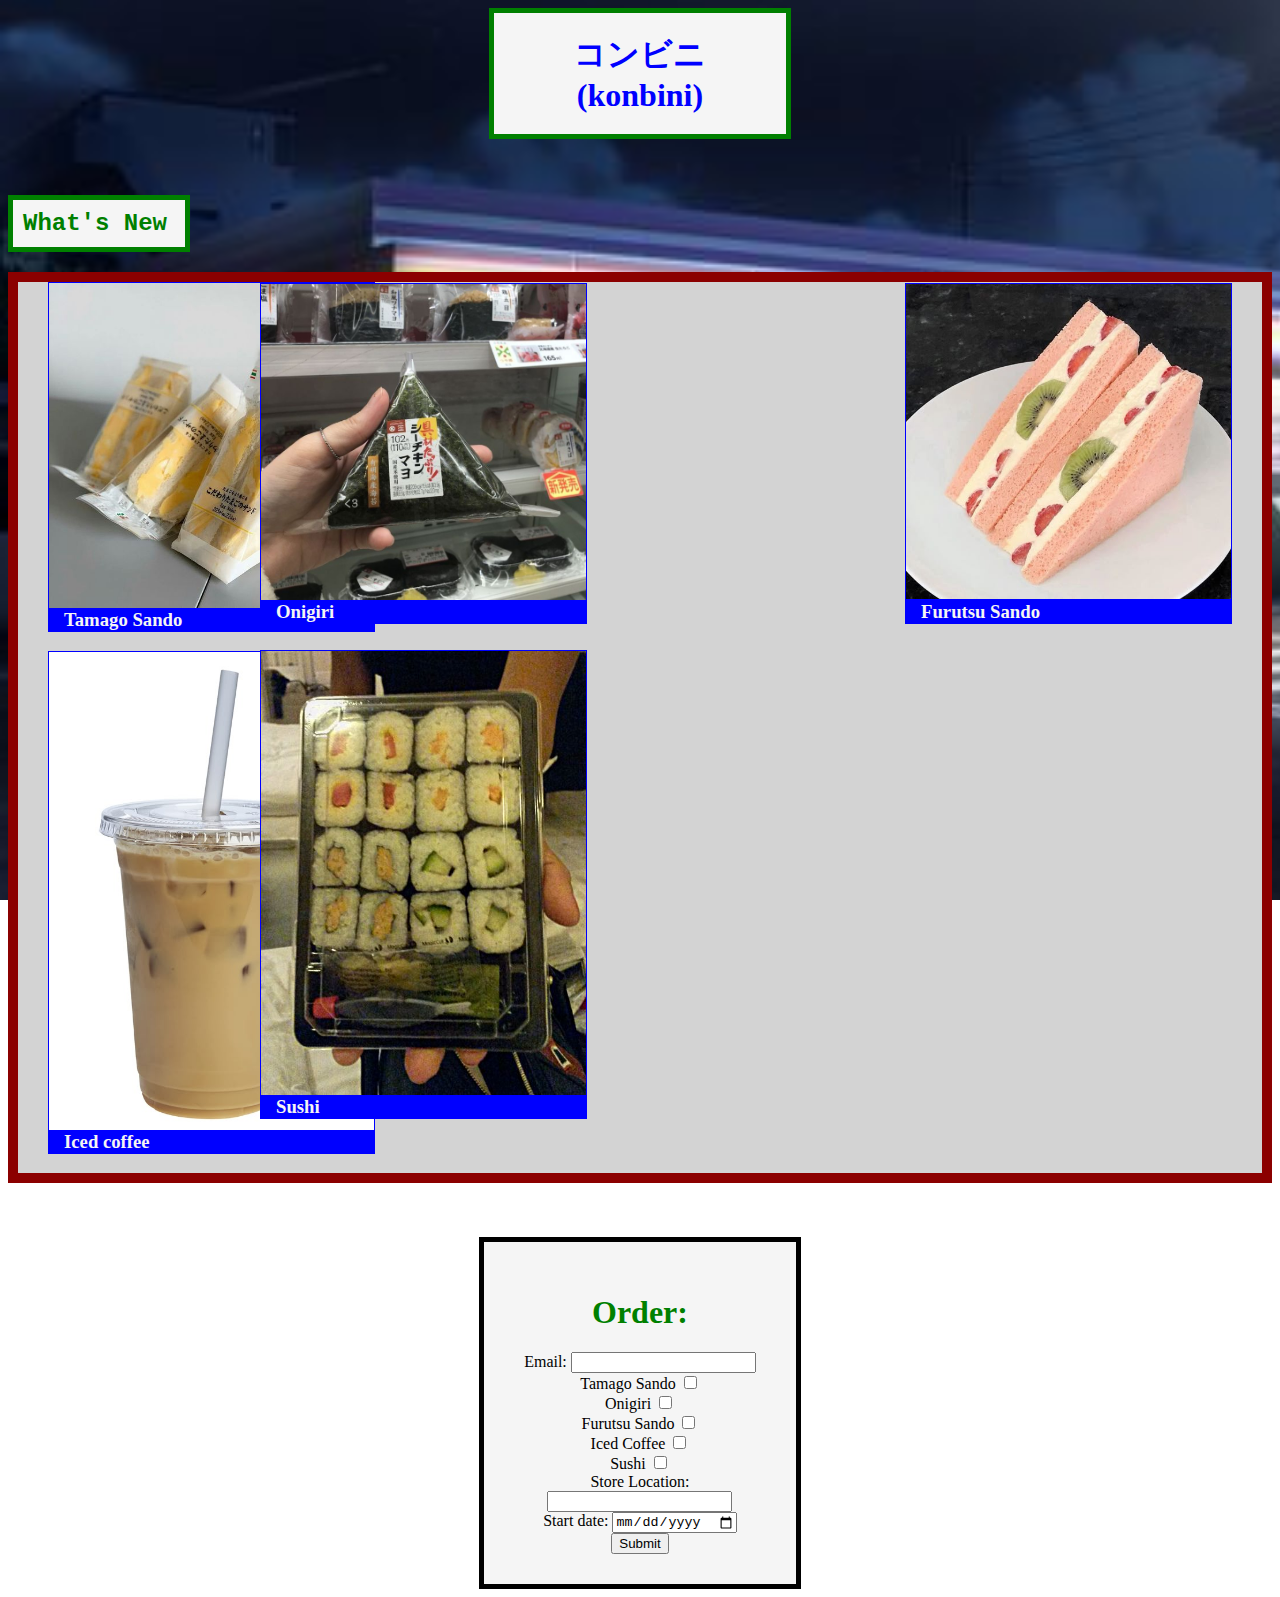
<file: index.html>
<!DOCTYPE html>
<html>
<head>
	<meta charset="utf-8">
	<meta name="viewport" content="width=device-width, initial-scale=1">
	<title>Konbini</title>
		<link rel="stylesheet" href="project.css">
</head>

<body>
	
		<h1 class="title"><span style="color: blue;">コンビニ<br>(konbini)</span></h1>
		<br><br>
		<h2 class="WN">What's New</h2>

		<div class="メニュー">
			<input type="image" src="tamagosando.jpg" class="TG">
			<h3 class="アイテム">Tamago Sando</h3><p></p>

			<input type="image" src="furutsusando.jpg" class="FT">
			<h3 class="item2">Furutsu Sando</h3><

			<input type="image" src="onigiri.jpg" class="Oni">
			<h3 class="item3">Onigiri</h3>

			<input type="image" src="aisukohi.jpg" class="coffee">
			<h3 class="item4">Iced coffee</h3>

			<input type="image" src="sushi.jpg" class="SS">
			<h3 class="item5">Sushi</h3>
		</div>
<br>
<br>
<br>
		<div class="container">
			<h1><span style="color: green;">Order:</h1>
			<form action="project1.html" method="get" name="myForm">

				  <label for="name">Email:</label>
				  <input type="text" id="name" name="name"><br> 

				 

				  <label for="menyu1">Tamago Sando</label>
				  <input type="checkbox" id="menyu1" name="menyu1" value="menyu1"><br>

  					<label for="vehicle1"> Onigiri</label>
  					<input type="checkbox" id="vehicle1" name="vehicle1" value="Bike"><br>

  					<label for="vehicle2">Furutsu Sando </label>
  					<input type="checkbox" id="vehicle2" name="vehicle2" value="Car"><br>


  					<label for="vehicle3">Iced Coffee</label>
  					 					<input type="checkbox" id="vehicle3" name="vehicle3" value="Boat"><br>

  					<label for="menyu2">Sushi</label>
  					<input type="checkbox" id="menyu2" name="menyu2" value="menyu2"><br>

  					<label for="Loc">Store Location:</label>
				  <input type="text" id="Loc" name="Loc"><br> 

				<label for="start">Start date:</label>
				<input type="date" id="start" name="start" value="start">
				 <input type="submit" value="Submit">
			</form>
		</div>


</body>
</html>
</file>
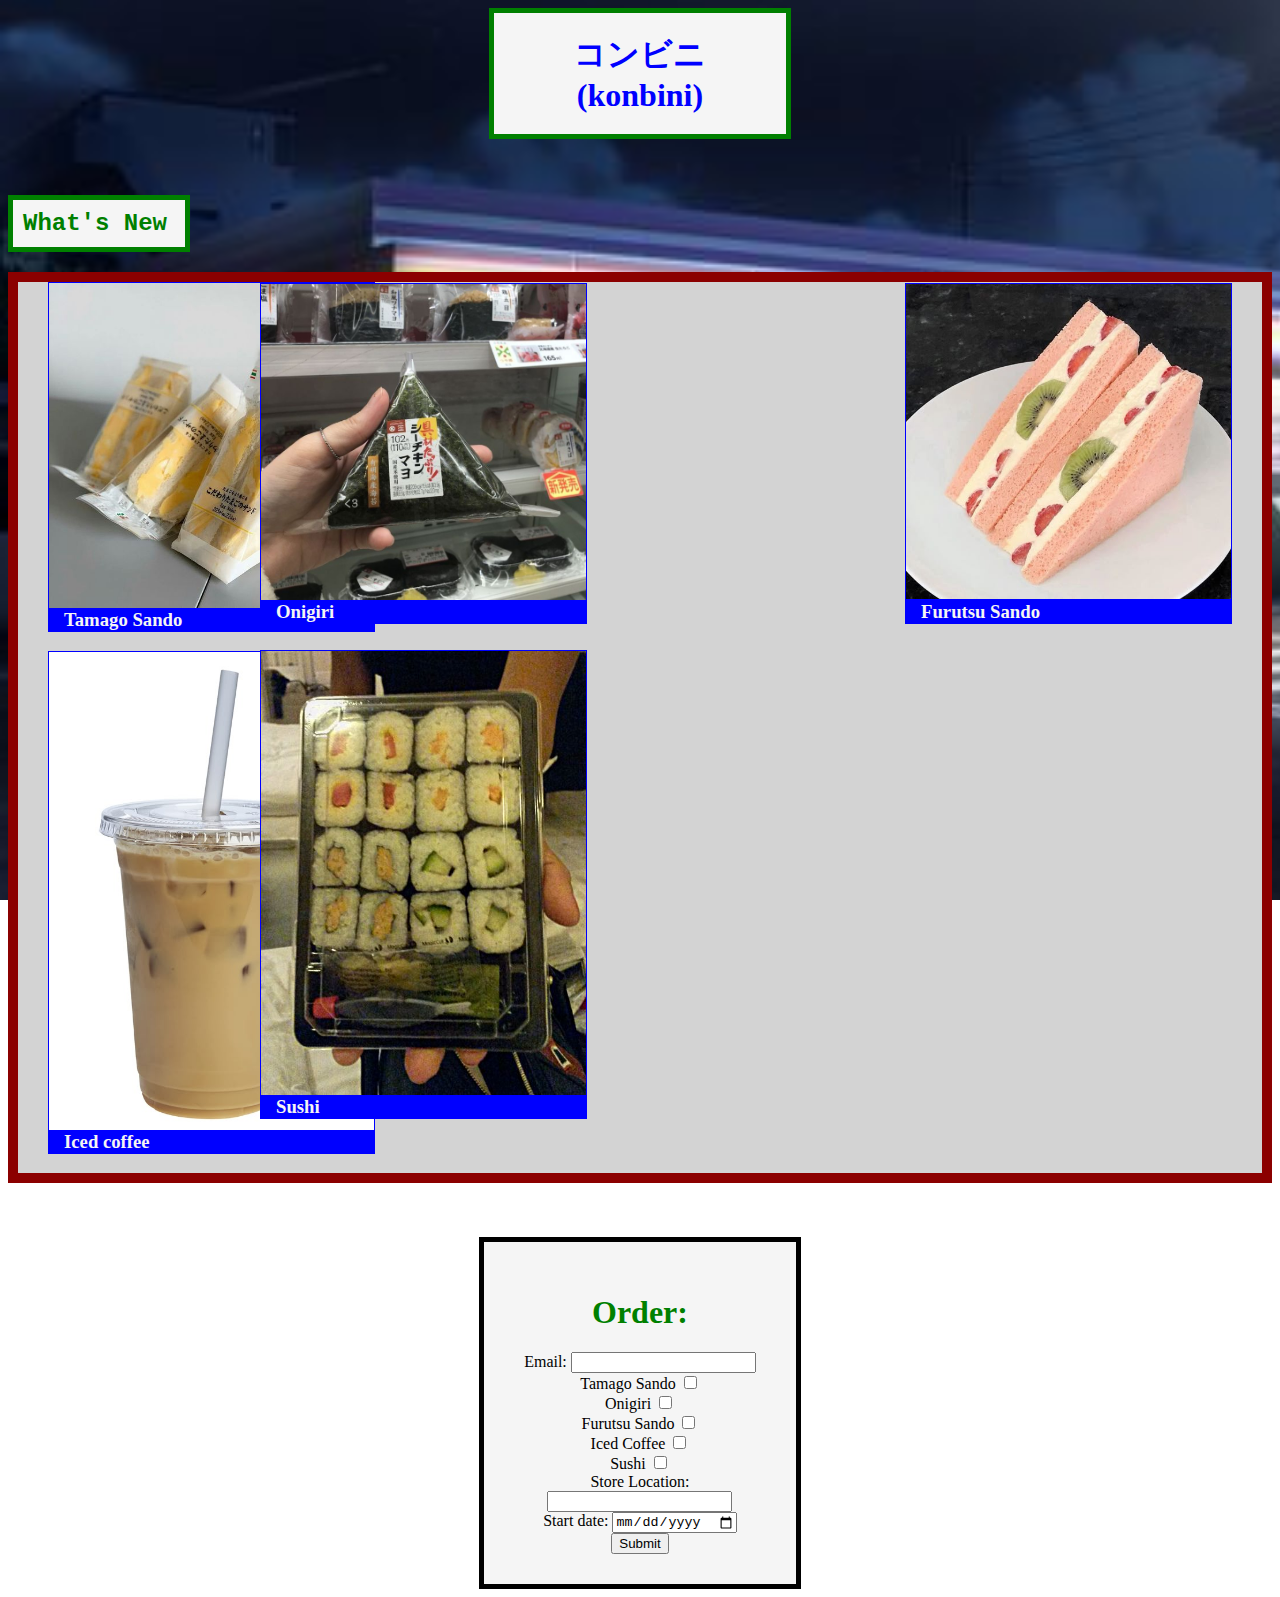
<file: project.html>
<!DOCTYPE html>
<html>
<head>
	<meta charset="utf-8">
	<meta name="viewport" content="width=device-width, initial-scale=1">
	<title>Konbini</title>
		<link rel="stylesheet" href="project.css">
</head>

<body>
	
		<h1 class="title"><span style="color: blue;">コンビニ<br>(konbini)</span></h1>
		<br><br>
		<h2 class="WN">What's New</h2>

		<div class="メニュー">
			<input type="image" src="tamagosando.jpg" class="TG">
			<h3 class="アイテム">Tamago Sando</h3><p></p>

			<input type="image" src="furutsusando.jpg" class="FT">
			<h3 class="item2">Furutsu Sando</h3><

			<input type="image" src="onigiri.jpg" class="Oni">
			<h3 class="item3">Onigiri</h3>

			<input type="image" src="aisukohi.jpg" class="coffee">
			<h3 class="item4">Iced coffee</h3>

			<input type="image" src="sushi.jpg" class="SS">
			<h3 class="item5">Sushi</h3>
		</div>
<br>
<br>
<br>
		<div class="container">
			<h1><span style="color: green;">Order:</h1>
			<form action="project1.html" method="get" name="myForm">

				  <label for="name">Email:</label>
				  <input type="text" id="name" name="name"><br> 

				 

				  <label for="menyu1">Tamago Sando</label>
				  <input type="checkbox" id="menyu1" name="menyu1" value="menyu1"><br>

  					<label for="vehicle1"> Onigiri</label>
  					<input type="checkbox" id="vehicle1" name="vehicle1" value="Bike"><br>

  					<label for="vehicle2">Furutsu Sando </label>
  					<input type="checkbox" id="vehicle2" name="vehicle2" value="Car"><br>


  					<label for="vehicle3">Iced Coffee</label>
  					 					<input type="checkbox" id="vehicle3" name="vehicle3" value="Boat"><br>

  					<label for="menyu2">Sushi</label>
  					<input type="checkbox" id="menyu2" name="menyu2" value="menyu2"><br>

  					<label for="Loc">Store Location:</label>
				  <input type="text" id="Loc" name="Loc"><br> 

				<label for="start">Start date:</label>
				<input type="date" id="start" name="start" value="start">
				 <input type="submit" value="Submit">
			</form>
		</div>


</body>
</html>
</file>
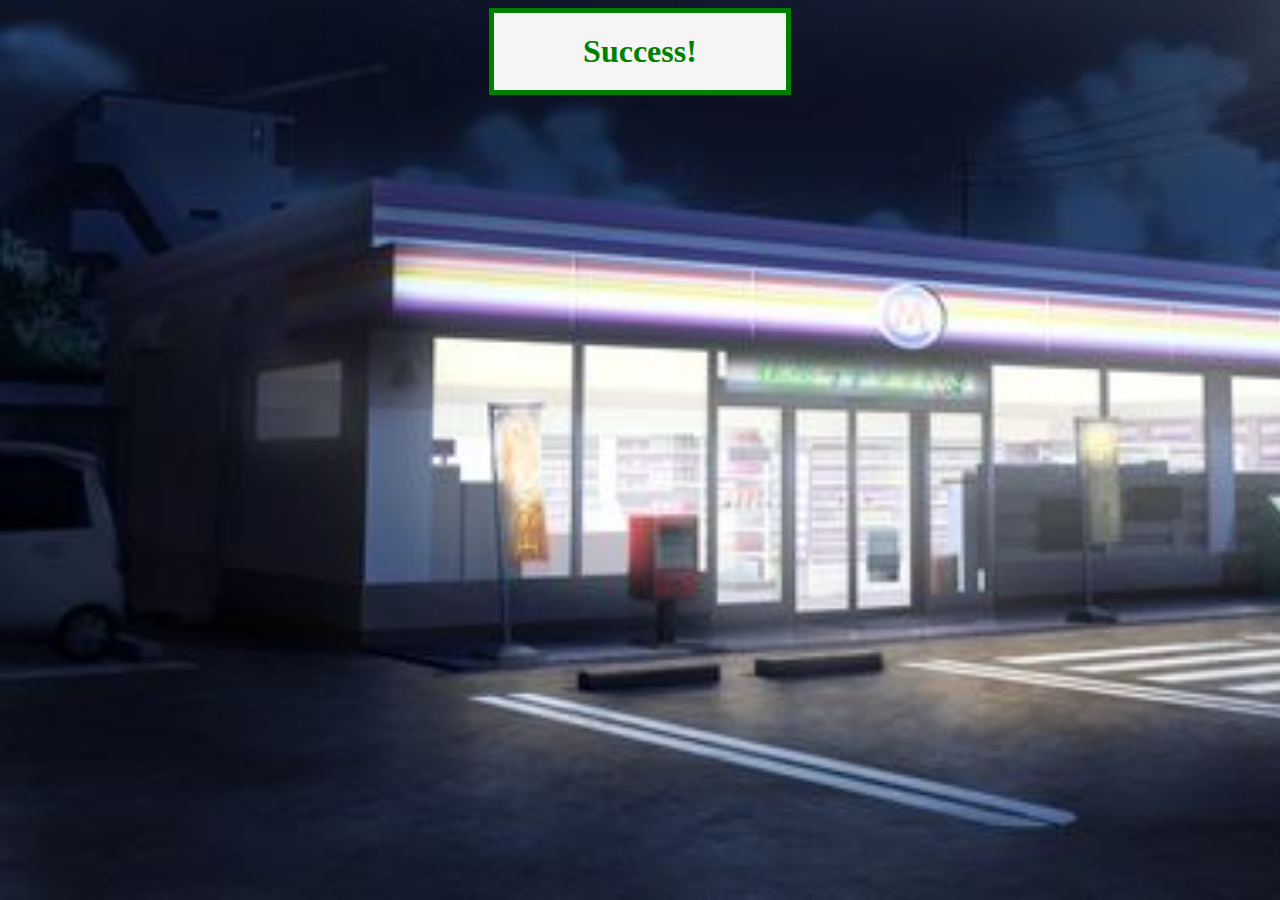
<file: project1.html>
<!DOCTYPE html>
<html>
<head>
	<meta charset="utf-8">
	<meta name="viewport" content="width=device-width, initial-scale=1">
	<title>Success</title>
			<link rel="stylesheet" href="project.css">
</head>
<body>
	<h1 class="title"><span style="color: green;">Success!</h1>

</body>
</html>
</file>
<file: project.css>
body {
	background-image: url('7 eleven.jpg');
	background-repeat: no-repeat;
	background-attachment: fixed;
  	background-size: cover;
}
.title {
	background-color: whitesmoke;
	width: 20%;
	margin: auto;
	border: 5px solid;
	border-color: green;
	padding: 20px;
	text-align: center;
}
h2 {
	color: green;
	font-family: Courier New;
	font-weight: bold;
}
.WN {
	background-color: whitesmoke;
	width: 12%;
	margin: left;
	border: 5px solid;
	border-color: green;
	padding: 10px;
}
.メニュー {
	background-color: lightgrey;
	width: auto;

	border: 10px solid;
	border-color: darkred;
	padding: auto;
}
.TG {
	margin-left: 30px;
	width: 325px;
	background-color: blue;
	border: 1px solid;
	border-color: blue;
	padding: auto;
	float: left;

}
.アイテム {
	background-color: blue;
	width: 310px;
	margin-left: 30px;
	border: 1px solid;
	border-color: blue;
	padding-left: 15px;
	color: whitesmoke;
	font-family: Georgia;
	

}
.FT {
	margin-top: -368px;
	margin-right: 30px;
	width: 325px;
	background-color: blue;
	border: 1px solid;
	border-color: blue;
	padding: auto;
	float: right;
}
.item2 {
	background-color: blue;
	width: 310px;
	margin-top: -51px;
	margin-right: 30px;
	border: 1px solid;
	border-color: blue;
	padding-left: 15px;
	color: whitesmoke;
	font-family: Georgia;
	float: right;
}
.Oni {
	margin-top: -368px;
	margin-right: 675px;
	width: 325px;
	background-color: blue;
	border: 1px solid;
	border-color: blue;
	padding: auto;
	float: right;

}
.item3 {
	background-color: blue;
	width: 310px;
	margin-top: -51px;
	margin-right: 675px;
	border: 1px solid;
	border-color: blue;
	padding-left: 15px;
	color: whitesmoke;
	font-family: Georgia;
	float: right;	
}
.coffee {
	margin-left: 30px;
	width: 325px;
	background-color: blue;
	border: 1px solid;
	border-color: blue;
	padding: auto;
	float: left;
}
.item4 {
	background-color: blue;
	width: 310px;
	margin-left: 30px;
	border: 1px solid;
	border-color: blue;
	padding-left: 15px;
	color: whitesmoke;
	font-family: Georgia;
}
.SS {
	margin-top: -523px;
	margin-right: 675px;
	width: 325px;
	background-color: blue;
	border: 1px solid;
	border-color: blue;
	padding: auto;
	float: right;	
}
.item5{
	background-color: blue;
	width: 310px;
	margin-top: -78px;
	margin-right: 675px;
	border: 1px solid;
	border-color: blue;
	padding-left: 15px;
	color: whitesmoke;
	font-family: Georgia;
	float: right;
}
.container {
	text-align: center;
	background-color: whitesmoke;
	width: 20%;
	margin: auto;
	border: 5px solid;
	border-color: black;
	padding: 30px;
}
</file>
